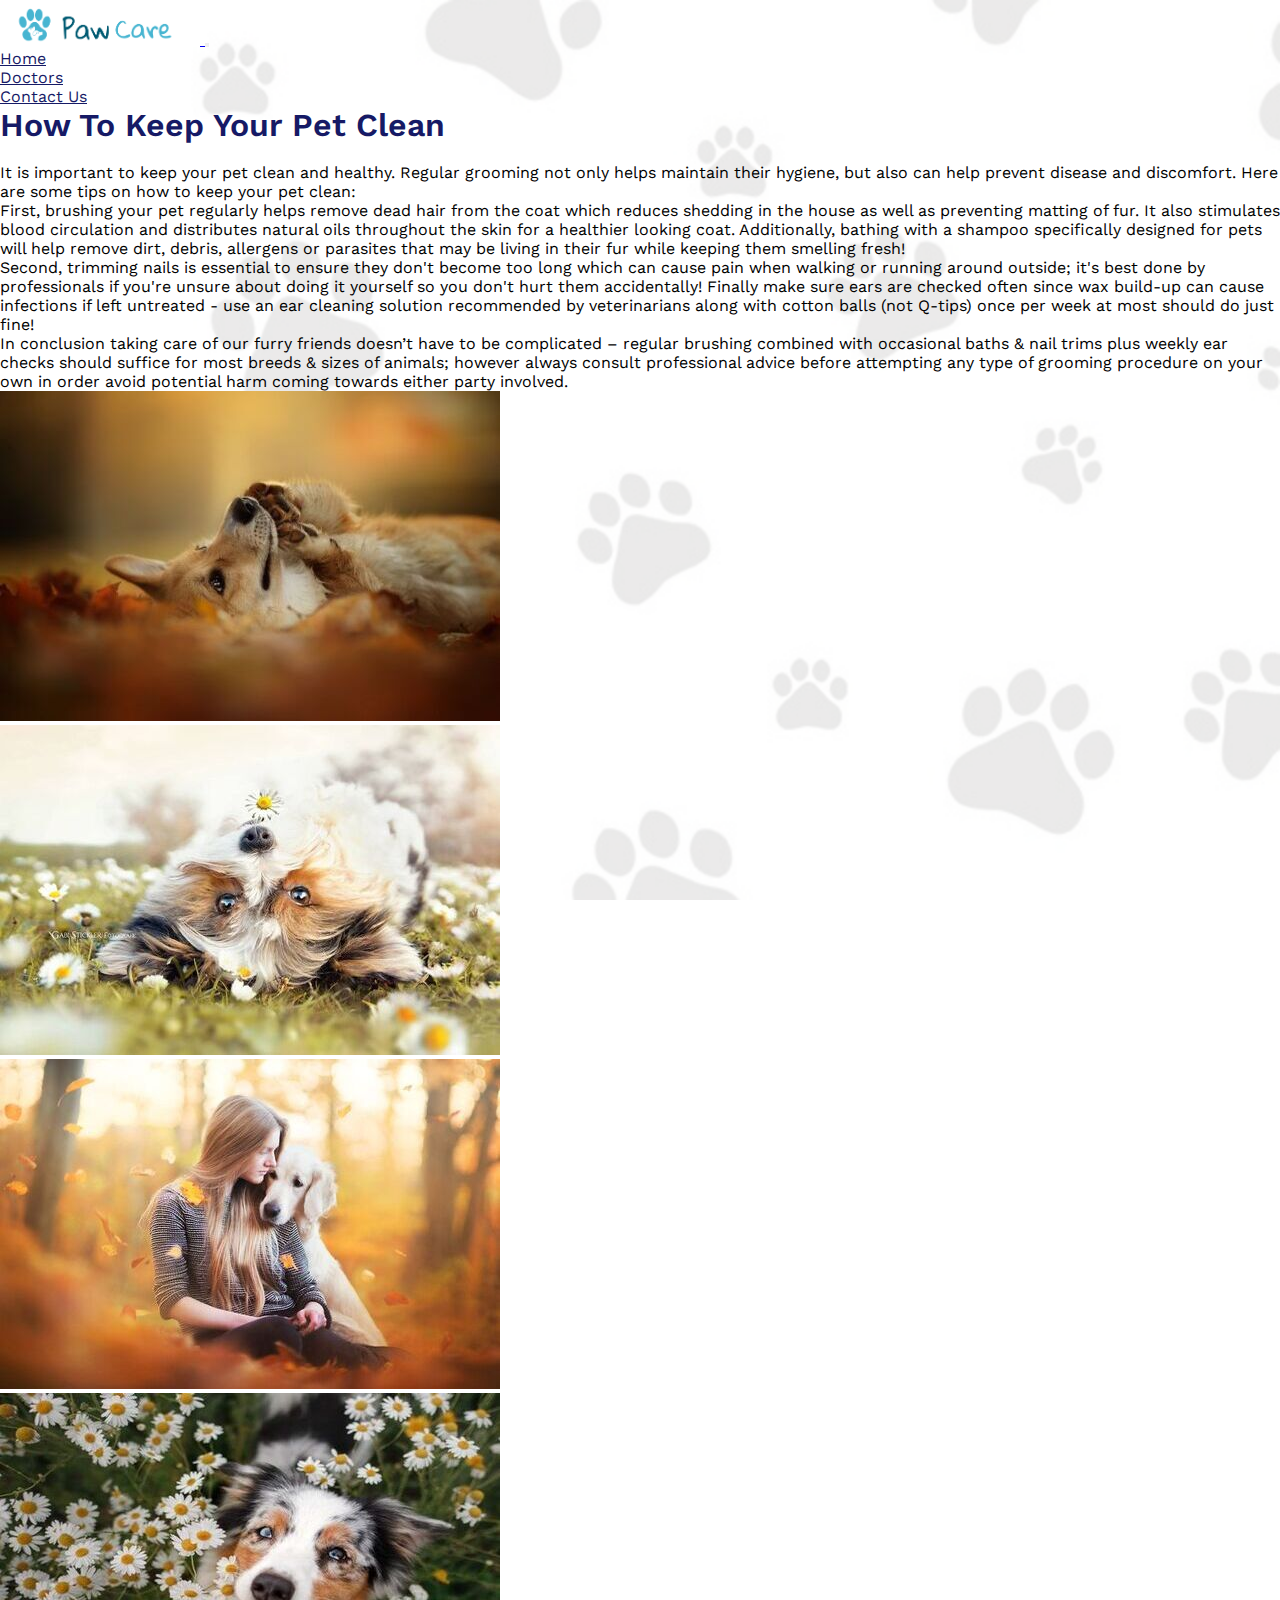
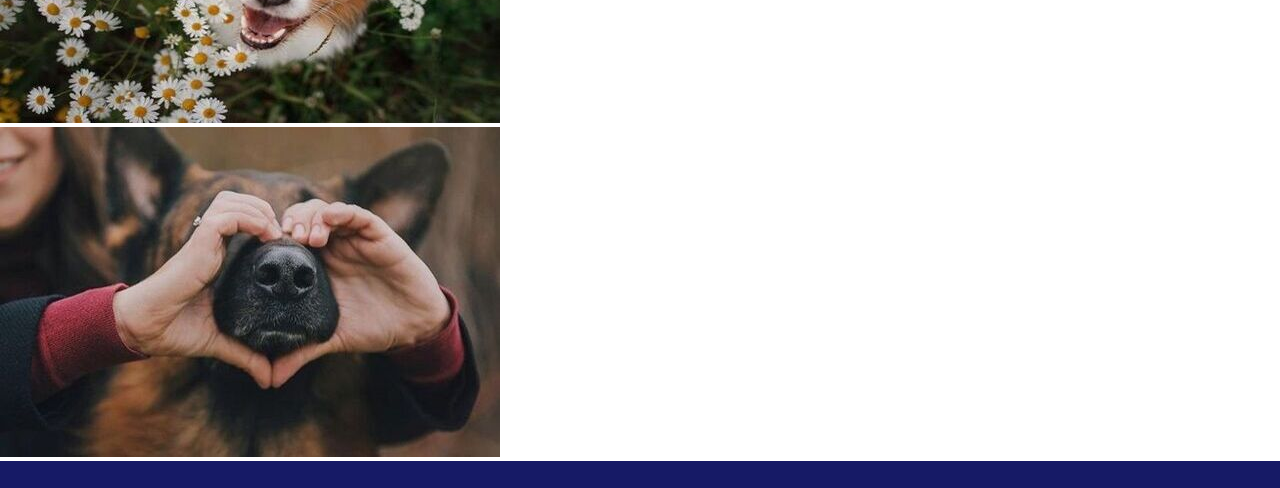
<file: articles1.html>
<!-- Paw Care -->
<!-- 2272029 - Josephine Alvina luwia -->
<!-- 2272041 - Rafael Cavin Emmanuel Tuasuun -->
<!doctype html>
<html lang="en">

<head>
   <meta charset="utf-8">
   <meta name="viewport" content="width=device-width, initial-scale=1">
   <meta name='dmca-site-verification' content='S1djLzFzMFgzSjVnaFY2UWh1Yno5WXpYV05PUVpRYzdTZlJEcjBDU0pacz01'>

   <!-- Icon -->
   <link rel="icon" href="img/logo.png">
   <!-- https://www.freepik.com/ -->
   <!-- Font -->
   <link rel="preconnect" href="https://fonts.googleapis.com">
   <link rel="preconnect" href="https://fonts.gstatic.com" crossorigin>
   <link href="https://fonts.googleapis.com/css2?family=Work+Sans:wght@400;500;600;700;800&display=swap"
      rel="stylesheet">
   <!-- https://fonts.google.com-->
   <!-- Bootstrap CSS -->
   <link href="https://cdn.jsdelivr.net/npm/bootstrap@5.2.3/dist/css/bootstrap.min.css" rel="stylesheet"
      integrity="sha384-rbsA2VBKQhggwzxH7pPCaAqO46MgnOM80zW1RWuH61DGLwZJEdK2Kadq2F9CUG65" crossorigin="anonymous">
   <!-- CSS -->
   <link rel="stylesheet" href="style/articles.css">
   <title>Paw Care</title>
</head>

<body class="fontstyle">
   <!-- ------------------------------ -->
   <!-- Navigation -->
   <!-- ------------------------------ -->
   <nav class="navbar navbar-expand-lg d-flex justify-content-center sticky-top bg-light">
      <div class="container">
         <a class="navbar-brand" href="index.html">
            <img src="img/logo2.png" alt="logo" width="200">
         </a>
         <button class="navbar-toggler" type="button" data-bs-toggle="collapse" data-bs-target="#navbarNav"
            aria-controls="navbarNav" aria-expanded="false" aria-label="Toggle navigation">
            <span class="navbar-toggler-icon"></span>
         </button>
         <div class="collapse navbar-collapse" id="navbarNav">
            <ul class="navbar-nav ps-3 fs-5 ms-auto">
               <li class="nav-item">
                  <a class="nav-link fontcolor" aria-current="page" href="index.html">Home</a>
               </li>
               <li class="nav-item">
                  <a class="nav-link  fontcolor" href="doctors.html">Doctors</a>
               </li>
               <li class="nav-item">
                  <a class="nav-link fontcolor " href="contact.html">Contact Us</a>
               </li>
            </ul>
         </div>
      </div>
   </nav>

   <!-- ------------------------------ -->
   <!-- Article  -->
   <!-- ------------------------------ -->
   <h1 class="text-center title-article fontcolor pt-5">how to keep your pet clean</h1><br>
   <div class="container">
      <div class="row d-flex justify-content-center">
         <div class="col-md-10 fontstyle">
            <p> It is important to keep your pet clean and healthy.
               Regular grooming not only helps
               maintain their hygiene, but also can help prevent disease and discomfort. Here are some tips on how to
               keep
               your pet clean: </p>

            <p> First, brushing your pet regularly helps remove dead hair from the coat which reduces shedding in the
               house
               as well as preventing matting of fur. It also stimulates blood circulation and distributes natural oils
               throughout the skin for a healthier looking coat. Additionally, bathing with a shampoo specifically
               designed
               for pets will help remove dirt, debris, allergens or parasites that may be living in their fur while
               keeping
               them smelling fresh!</p>

            <p> Second, trimming nails is essential to ensure they don't become too long which can cause pain when
               walking
               or running around outside; it's best done by professionals if you're unsure about doing it yourself so
               you
               don't hurt them accidentally! Finally make sure ears are checked often since wax build-up can cause
               infections if left untreated - use an ear cleaning solution recommended by veterinarians along with
               cotton
               balls (not Q-tips) once per week at most should do just fine!</p>

            <p> In conclusion taking care of our furry friends doesn’t have to be complicated – regular brushing
               combined
               with occasional baths & nail trims plus weekly ear checks should suffice for most breeds & sizes of
               animals;
               however always consult professional advice before attempting any type of grooming procedure on your own
               in
               order avoid potential harm coming towards either party involved.</p>
         </div>
      </div>
      <div class="row">
         <div class="col-md-12 d-flex justify-content-around my-4">
            <div id="carouselExampleFade" class="carousel slide carousel-fade" data-bs-ride="carousel">
               <div class="carousel-inner">
                  <div class="carousel-item active d-flex justify-content-center">
                     <img src="img/articles 1a.jpg" class="d-block img-article" alt="dog">
                     <!-- https://id.pinterest.com/ -->
                  </div>
                  <div class="carousel-item d-flex justify-content-center">
                     <img src="img/articles 1b.jpg" class="d-block img-article" alt="dog">
                     <!-- https://id.pinterest.com/ -->
                  </div>
                  <div class="carousel-item d-flex justify-content-center">
                     <img src="img/articles 1c.jpg" class="d-block img-article" alt="dog">
                     <!-- https://id.pinterest.com/ -->
                  </div>
                  <div class="carousel-item d-flex justify-content-center">
                     <img src="img/articles 1d.jpg" class="d-block img-article" alt="dog">
                     <!-- https://id.pinterest.com/ -->
                  </div>
                  <div class="carousel-item d-flex justify-content-center">
                     <img src="img/articles 1e.jpg" class="d-block img-article" alt="dog">
                     <!-- https://id.pinterest.com/ -->
                  </div>
               </div>
            </div>
         </div>
      </div>
   </div>

   <!-- ------------------------------ -->
   <!-- Footer  -->
   <!-- ------------------------------ -->
   <footer class="footer"></footer>
   <!-- Bootstrap js -->
   <script src="https://cdn.jsdelivr.net/npm/bootstrap@5.2.3/dist/js/bootstrap.bundle.min.js"
      integrity="sha384-kenU1KFdBIe4zVF0s0G1M5b4hcpxyD9F7jL+jjXkk+Q2h455rYXK/7HAuoJl+0I4"
      crossorigin="anonymous"></script>
</body>

</html>
</file>
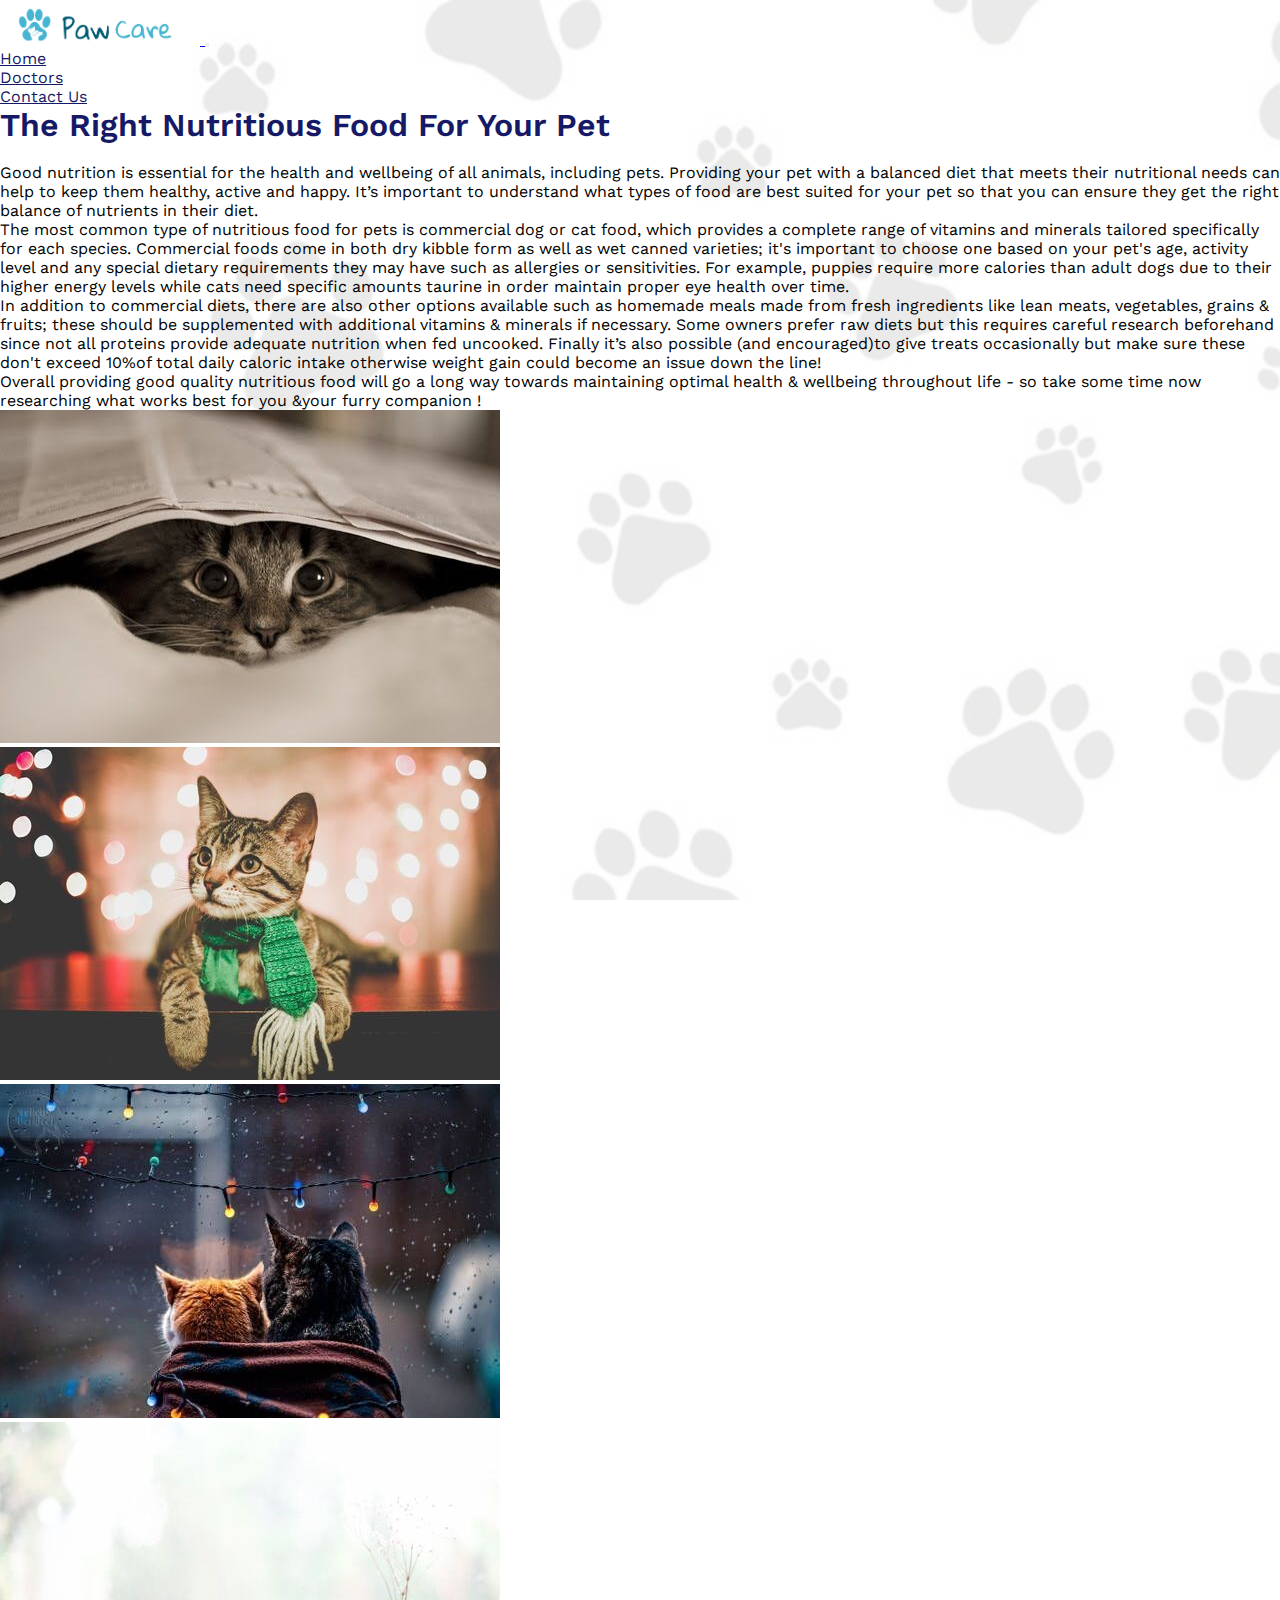
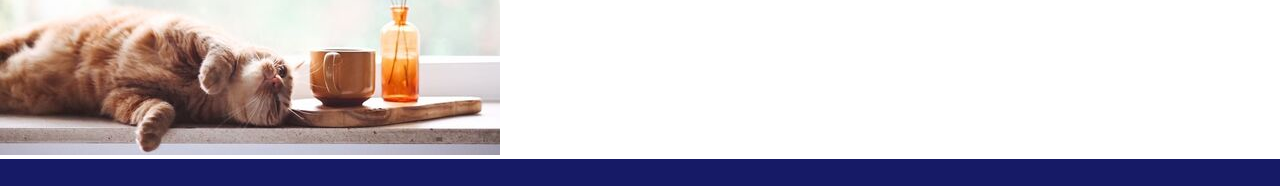
<file: articles2.html>
<!-- Paw Care -->
<!-- 2272029 - Josephine Alvina luwia -->
<!-- 2272041 - Rafael Cavin Emmanuel Tuasuun -->
<!doctype html>
<html lang="en">

<head>
   <meta charset="utf-8">
   <meta name="viewport" content="width=device-width, initial-scale=1">
   <meta name='dmca-site-verification' content='S1djLzFzMFgzSjVnaFY2UWh1Yno5WXpYV05PUVpRYzdTZlJEcjBDU0pacz01'>

   <!-- Icon -->
   <link rel="icon" href="img/logo.png">
   <!-- https://www.freepik.com/ -->
   <!-- Font -->
   <link rel="preconnect" href="https://fonts.googleapis.com">
   <link rel="preconnect" href="https://fonts.gstatic.com" crossorigin>
   <link href="https://fonts.googleapis.com/css2?family=Work+Sans:wght@400;500;600;700;800&display=swap"
      rel="stylesheet">
   <!-- https://fonts.google.com-->
   <!-- Bootstrap CSS -->
   <link href="https://cdn.jsdelivr.net/npm/bootstrap@5.2.3/dist/css/bootstrap.min.css" rel="stylesheet"
      integrity="sha384-rbsA2VBKQhggwzxH7pPCaAqO46MgnOM80zW1RWuH61DGLwZJEdK2Kadq2F9CUG65" crossorigin="anonymous">
   <!-- CSS -->
   <link rel="stylesheet" href="style/articles.css">
   <title>Paw Care</title>
</head>

<body class="fontstyle">
   <!-- ------------------------------ -->
   <!-- Navigation -->
   <!-- ------------------------------ -->
   <nav class="navbar navbar-expand-lg d-flex justify-content-center sticky-top bg-light">
      <div class="container">
         <a class="navbar-brand" href="index.html">
            <img src="img/logo2.png" alt="logo" width="200">
         </a>
         <button class="navbar-toggler" type="button" data-bs-toggle="collapse" data-bs-target="#navbarNav"
            aria-controls="navbarNav" aria-expanded="false" aria-label="Toggle navigation">
            <span class="navbar-toggler-icon"></span>
         </button>
         <div class="collapse navbar-collapse" id="navbarNav">
            <ul class="navbar-nav ps-3 fs-5 ms-auto">
               <li class="nav-item">
                  <a class="nav-link fontcolor" aria-current="page" href="index.html">Home</a>
               </li>
               <li class="nav-item">
                  <a class="nav-link  fontcolor" href="doctors.html">Doctors</a>
               </li>
               <li class="nav-item">
                  <a class="nav-link fontcolor " href="contact.html">Contact Us</a>
               </li>
            </ul>
         </div>
      </div>
   </nav>

   <!-- ------------------------------ -->
   <!-- Article  -->
   <!-- ------------------------------ -->
   <h1 class="text-center title-article fontcolor pt-5">the right nutritious food for your pet</h1><br>
   <div class="container">
      <div class="row d-flex justify-content-center">
         <div class="col-md-10 fontstyle">
            <p> Good nutrition is essential for the health and wellbeing of all animals, including pets. Providing your
               pet with a balanced diet that meets their nutritional needs can help to keep them healthy, active and
               happy. It’s important to understand what types of food are best suited for your pet so that you can
               ensure they get the right balance of nutrients in their diet.</p>

            <p> The most common type of nutritious food for pets is commercial dog or cat food, which provides a
               complete range of vitamins and minerals tailored specifically for each species. Commercial foods come in
               both dry kibble form as well as wet canned varieties; it's important to choose one based on your pet's
               age, activity level and any special dietary requirements they may have such as allergies or
               sensitivities. For example, puppies require more calories than adult dogs due to their higher energy
               levels while cats
               need specific amounts taurine in order maintain proper eye health over time. </p>

            <p> In addition to commercial diets, there are also other options available such as homemade meals made
               from fresh ingredients like lean meats, vegetables, grains & fruits; these should be supplemented with
               additional vitamins & minerals if necessary. Some owners prefer raw diets but this requires careful
               research beforehand since not all proteins provide adequate nutrition when fed uncooked. Finally it’s
               also possible (and encouraged)to give treats occasionally but make sure these don't exceed 10%of total
               daily caloric intake otherwise weight gain could become an issue down the line! </p>

            <p> Overall providing good quality nutritious food will go a long way towards maintaining optimal health &
               wellbeing throughout life - so take some time now researching what works best for you &your furry
               companion
               !</p>
         </div>
      </div>
      <div class="row">
         <div class="col-md-12 d-flex justify-content-around my-4">
            <div id="carouselExampleFade" class="carousel slide carousel-fade" data-bs-ride="carousel">
               <div class="carousel-inner">
                  <div class="carousel-item active d-flex justify-content-center">
                     <img src="img/articles 2a.jpg" class="d-block img-article" alt="cat">
                     <!-- https://id.pinterest.com/ -->
                  </div>
                  <div class="carousel-item d-flex justify-content-center">
                     <img src="img/articles 2b.jpg" class="d-block img-article" alt="cat">
                     <!-- https://id.pinterest.com/ -->
                  </div>
                  <div class="carousel-item d-flex justify-content-center">
                     <img src="img/articles 2c.jpg" class="d-block img-article" alt="cat">
                     <!-- https://id.pinterest.com/ -->
                  </div>
                  <div class="carousel-item d-flex justify-content-center">
                     <img src="img/articles 2d.jpg" class="d-block img-article" alt="cat">
                     <!-- https://id.pinterest.com/ -->
                  </div>
               </div>
            </div>
         </div>
      </div>
   </div>
   </div>

   <!-- ------------------------------ -->
   <!-- Footer  -->
   <!-- ------------------------------ -->
   <footer class="footer"></footer>

   <!-- Bootstrap js -->
   <script src="https://cdn.jsdelivr.net/npm/bootstrap@5.2.3/dist/js/bootstrap.bundle.min.js"
      integrity="sha384-kenU1KFdBIe4zVF0s0G1M5b4hcpxyD9F7jL+jjXkk+Q2h455rYXK/7HAuoJl+0I4"
      crossorigin="anonymous"></script>
</body>

</html>
</file>
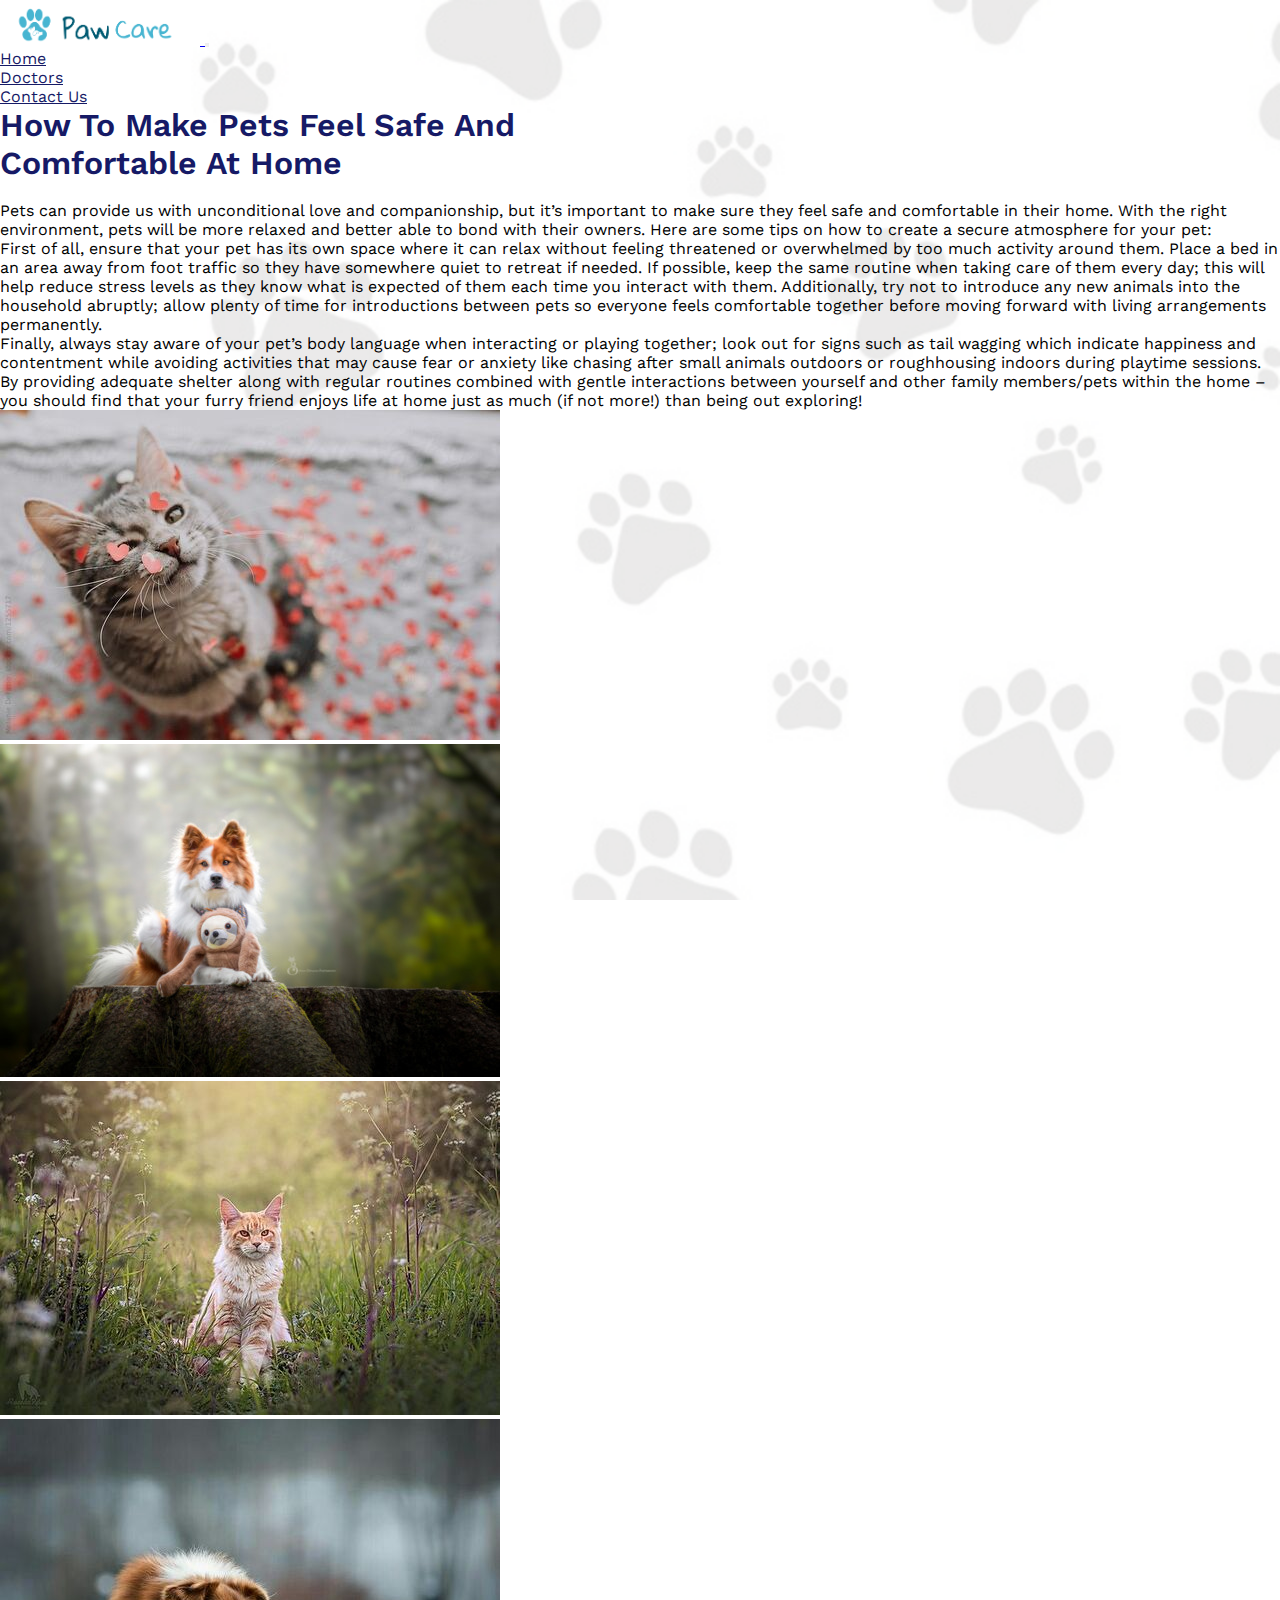
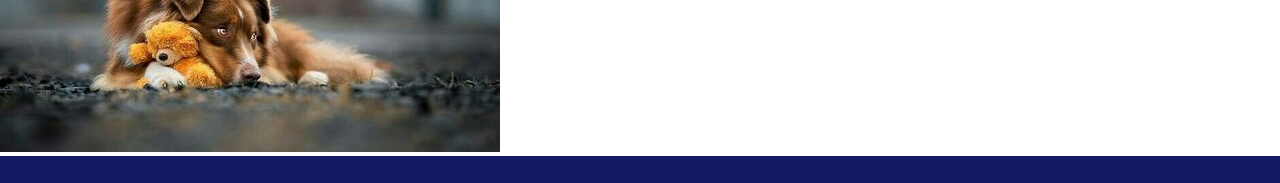
<file: articles3.html>
<!-- Paw Care -->
<!-- 2272029 - Josephine Alvina luwia -->
<!-- 2272041 - Rafael Cavin Emmanuel Tuasuun -->
<!doctype html>
<html lang="en">

<head>
   <meta charset="utf-8">
   <meta name="viewport" content="width=device-width, initial-scale=1">
   <meta name='dmca-site-verification' content='S1djLzFzMFgzSjVnaFY2UWh1Yno5WXpYV05PUVpRYzdTZlJEcjBDU0pacz01'>

   <!-- Icon -->
   <link rel="icon" href="img/logo.png">
   <!-- https://www.freepik.com/ -->
   <!-- Font -->
   <link rel="preconnect" href="https://fonts.googleapis.com">
   <link rel="preconnect" href="https://fonts.gstatic.com" crossorigin>
   <link href="https://fonts.googleapis.com/css2?family=Work+Sans:wght@400;500;600;700;800&display=swap"
      rel="stylesheet">
   <!-- https://fonts.google.com-->
   <!-- Bootstrap CSS -->
   <link href="https://cdn.jsdelivr.net/npm/bootstrap@5.2.3/dist/css/bootstrap.min.css" rel="stylesheet"
      integrity="sha384-rbsA2VBKQhggwzxH7pPCaAqO46MgnOM80zW1RWuH61DGLwZJEdK2Kadq2F9CUG65" crossorigin="anonymous">
   <!-- CSS -->
   <link rel="stylesheet" href="style/articles.css">
   <title>Paw Care</title>
</head>

<body class="fontstyle">
   <!-- ------------------------------ -->
   <!-- Navigation -->
   <!-- ------------------------------ -->
   <nav class="navbar navbar-expand-lg d-flex justify-content-center sticky-top bg-light">
      <div class="container">
         <a class="navbar-brand" href="index.html">
            <img src="img/logo2.png" alt="logo" width="200">
         </a>
         <button class="navbar-toggler" type="button" data-bs-toggle="collapse" data-bs-target="#navbarNav"
            aria-controls="navbarNav" aria-expanded="false" aria-label="Toggle navigation">
            <span class="navbar-toggler-icon"></span>
         </button>
         <div class="collapse navbar-collapse" id="navbarNav">
            <ul class="navbar-nav ps-3 fs-5 ms-auto">
               <li class="nav-item">
                  <a class="nav-link fontcolor" aria-current="page" href="index.html">Home</a>
               </li>
               <li class="nav-item">
                  <a class="nav-link  fontcolor" href="doctors.html">Doctors</a>
               </li>
               <li class="nav-item">
                  <a class="nav-link fontcolor " href="contact.html">Contact Us</a>
               </li>
            </ul>
         </div>
      </div>
   </nav>

   <!-- ------------------------------ -->
   <!-- Article  -->
   <!-- ------------------------------ -->
   <h1 class="text-center title-article fontcolor pt-5">how to make pets feel safe and <br>
      comfortable at home</h1><br>
   <div class="container">
      <div class="row d-flex justify-content-center">
         <div class="col-md-10 fontstyle">
            <p> Pets can provide us with unconditional love and companionship, but it’s important to make sure they feel
               safe and comfortable in their home. With the right environment, pets will be more relaxed and better able
               to bond with their owners. Here are some tips on how to create a secure atmosphere for your pet:</p>

            <p> First of all, ensure that your pet has its own space where it can relax without feeling threatened or
               overwhelmed by too much activity around them. Place a bed in an area away from foot traffic so they have
               somewhere quiet to retreat if needed. If possible, keep the same routine when taking care of them every
               day; this will help reduce stress levels as they know what is expected of them each time you interact
               with them. Additionally, try not to introduce any new animals into the household abruptly; allow plenty
               of time for introductions between pets so everyone feels comfortable together before moving forward with
               living arrangements permanently. </p>

            <p> Finally, always stay aware of your pet’s body language when interacting or playing together; look out
               for signs such as tail wagging which indicate happiness and contentment while avoiding activities that
               may cause fear or anxiety like chasing after small animals outdoors or roughhousing indoors during
               playtime sessions. By providing adequate shelter along with regular routines combined with gentle
               interactions between yourself and other family members/pets within the home – you should find that your
               furry friend enjoys life at home just as much (if not more!) than being out exploring!</p>
         </div>
      </div>
      <div class="row">
         <div class="col-md-12 d-flex justify-content-around my-4">
            <div id="carouselExampleFade" class="carousel slide carousel-fade" data-bs-ride="carousel">
               <div class="carousel-inner">
                  <div class="carousel-item active d-flex justify-content-center">
                     <img src="img/articles 3a.jpg" class="d-block img-article" alt="cat">
                     <!-- https://id.pinterest.com/ -->
                  </div>
                  <div class="carousel-item d-flex justify-content-center">
                     <img src="img/articles 3c.jpg" class="d-block img-article" alt="dog">
                     <!-- https://id.pinterest.com/ -->
                  </div>
                  <div class="carousel-item d-flex justify-content-center">
                     <img src="img/articles 3b.jpg" class="d-block img-article" alt="dog">
                     <!-- https://id.pinterest.com/ -->
                  </div>
                  <div class="carousel-item d-flex justify-content-center">
                     <img src="img/articles 3d.jpg" class="d-block img-article" alt="cat">
                     <!-- https://id.pinterest.com/ -->
                  </div>
               </div>
            </div>
         </div>
      </div>
   </div>
   </div>

   <!-- ------------------------------ -->
   <!-- Footer  -->
   <!-- ------------------------------ -->
   <footer class="footer"></footer>

   <!-- Bootstrap js -->
   <script src="https://cdn.jsdelivr.net/npm/bootstrap@5.2.3/dist/js/bootstrap.bundle.min.js"
      integrity="sha384-kenU1KFdBIe4zVF0s0G1M5b4hcpxyD9F7jL+jjXkk+Q2h455rYXK/7HAuoJl+0I4"
      crossorigin="anonymous"></script>
</body>

</html>
</file>
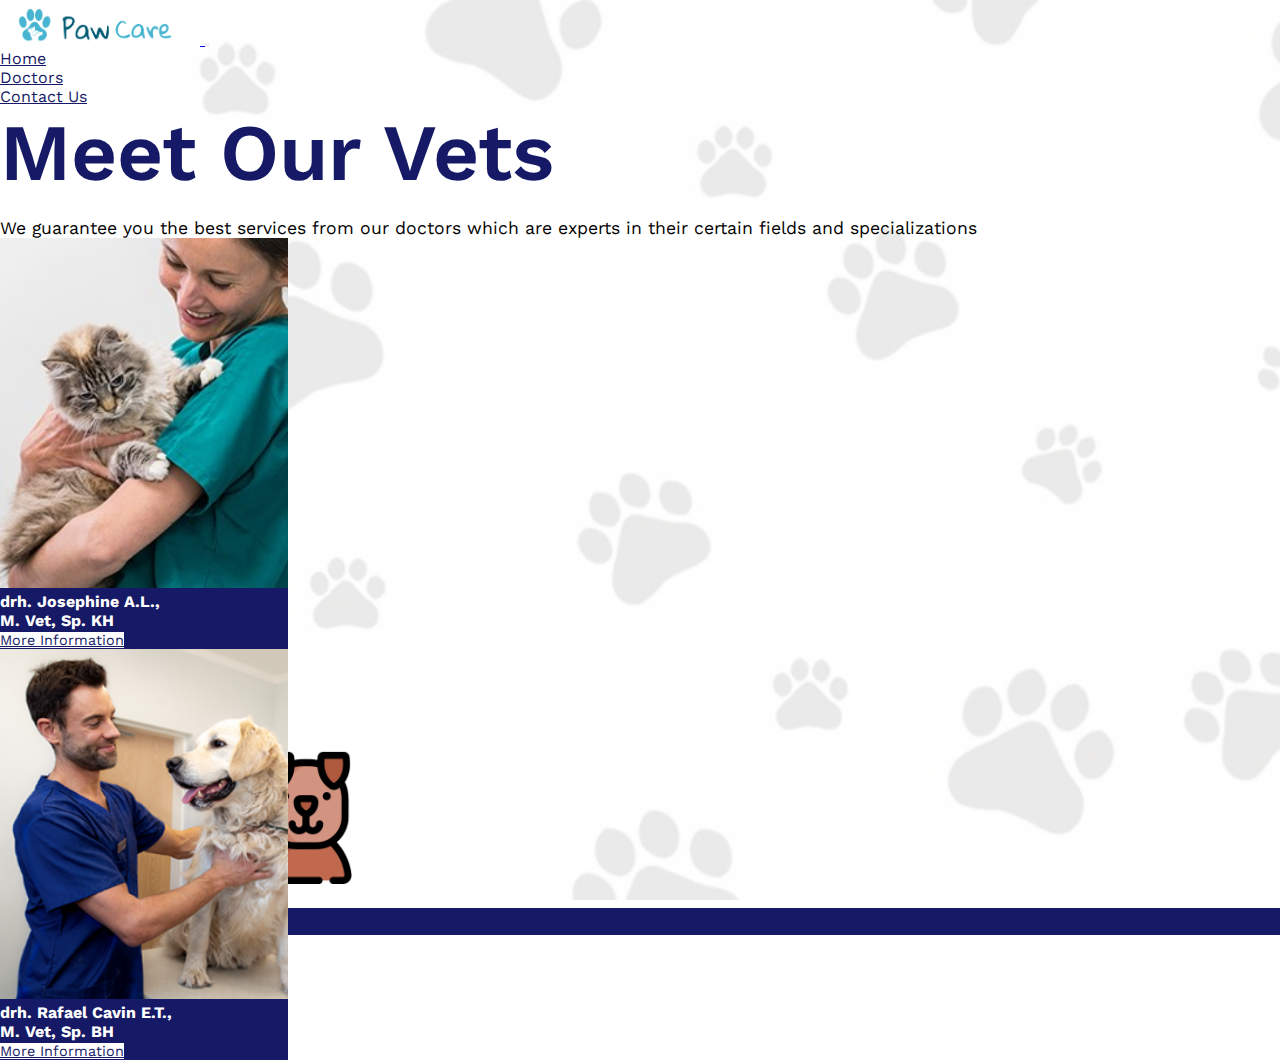
<file: doctors.html>
<!-- 2272029 - Josephine Alvina luwia -->
<!-- 2272041 - Rafael Cavin Emmanuel Tuasuun -->
<!DOCTYPE html>
<html lang="en">

<head>
    <meta charset="UTF-8">
    <meta name="viewport" content="width=device-width, initial-scale=1.0, maximum-scale=1.0, user-scalable=no">
    <meta name='dmca-site-verification' content='S1djLzFzMFgzSjVnaFY2UWh1Yno5WXpYV05PUVpRYzdTZlJEcjBDU0pacz01'>


    <link rel="icon" href="img/logo.png">

    <link rel="preconnect" href="https://fonts.googleapis.com">
    <link rel="preconnect" href="https://fonts.gstatic.com" crossorigin>
    <link href="https://fonts.googleapis.com/css2?family=Work+Sans:wght@400;500;600;700;800&display=swap"
        rel="stylesheet">
    <link href="https://cdn.jsdelivr.net/npm/bootstrap@5.2.3/dist/css/bootstrap.min.css" rel="stylesheet"
        integrity="sha384-rbsA2VBKQhggwzxH7pPCaAqO46MgnOM80zW1RWuH61DGLwZJEdK2Kadq2F9CUG65" crossorigin="anonymous">

    <link rel="stylesheet" href="style/doctors.css">
    <title>PawCare</title>

</head>

<body class="fontstyle">
    <!-- Navbar -->
    <nav class="navbar navbar-expand-lg d-flex justify-content-center sticky-top bg-light ">
        <div class="container">
            <a class="navbar-brand" href="index.html">
                <img src="img/logo2.png" width="200">
            </a>
            <button class="navbar-toggler" type="button" data-bs-toggle="collapse" data-bs-target="#navbarNav"
                aria-controls="navbarNav" aria-expanded="false" aria-label="Toggle navigation">
                <span class="navbar-toggler-icon"></span>
            </button>
            <div class="collapse navbar-collapse" id="navbarNav">
                <ul class="navbar-nav ps-3 fs-5 ms-auto">
                    <li class="nav-item">
                        <a class="nav-link fontcolor" aria-current="page" href="index.html">Home</a>
                    </li>
                    <li class="nav-item">
                        <a class="nav-link  fontcolor" href="doctors.html">Doctors</a>
                    </li>
                    <li class="nav-item">
                        <a class="nav-link fontcolor " href="contact.html">Contact Us</a>
                    </li>
                </ul>
            </div>
        </div>
    </nav>
    <!-- End Navbar -->

    <!-- Card -->
    <div class="container d-flex align-items-center" id="doctors">
        <div class="row mb-4">
            <div class="col-sm-6 ">
                <div>
                    <h1 class="meet font">Meet Our Vets</h1>
                </div>
                <div>
                    <div class="paragraf-sm-5"><br>
                        <p class="guarantee">We guarantee you the best services from our doctors which are experts
                            in
                            their certain fields and specializations</p>
                    </div>
                </div>
            </div>
            <div class="col-sm-3 mb-4 d-flex justify-content-center text-center">
                <div class="card shadow-lg" id="doctors-card">
                    <img src="img/vet1.jpg" class="card-img-top" alt="drh. Josephine" id="josephine">
                    <div class="card-body">
                        <h5 class="card-title" style="color: white">drh. Josephine A.L.,<br>M. Vet, Sp. KH</h5>
                        <a href="vet1.html" class="btn btn-doc mt-1">More Information</a>
                    </div>
                </div>
            </div>
            <div class="col-sm-3 mb-4 d-flex justify-content-center text-center">
                <div class="card shadow-lg" id="doctors-card">
                    <img src="img/vet2.jpg" class="card-img-top" alt="drh. Josephine" id="rc">
                    <div class="card-body">
                        <h5 class="card-title" style="color: white">drh. Rafael Cavin E.T.,<br>M. Vet, Sp. BH</h5>
                        <a href="vet2.html" class="btn btn-doc mt-1">More Information</a>
                    </div>
                </div>
            </div>
        </div>
    </div>
    <!-- End Card -->


    <!-- Icon -->
    <!-- img source: https://www.flaticon.com/free-icon/veterinarian_2365014?term=veterinary&page=1&position=7&origin=tag&related_id=2365014 -->
    <img src="img/veterinarian.png" class="veticon">
    <!-- End Icon -->

    <!-- Footer -->
    <footer id="footer"></footer>

    <!-- End Footer -->

    <script src="https://cdn.jsdelivr.net/npm/bootstrap@5.2.3/dist/js/bootstrap.bundle.min.js"
        integrity="sha384-kenU1KFdBIe4zVF0s0G1M5b4hcpxyD9F7jL+jjXkk+Q2h455rYXK/7HAuoJl+0I4"
        crossorigin="anonymous"></script>
</body>

</html>
</file>
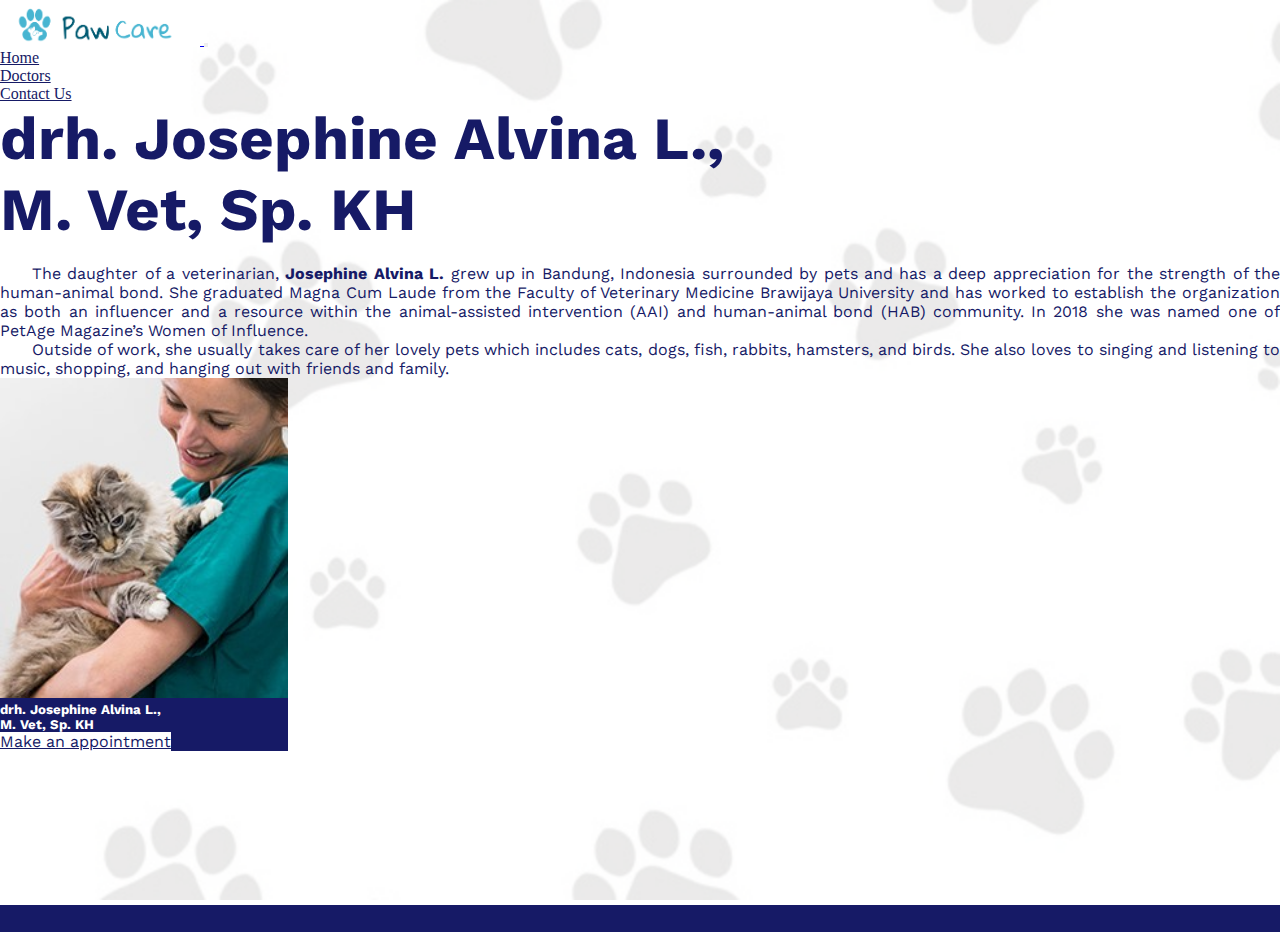
<file: vet1.html>
<!-- Paw Care -->
<!-- 2272029 - Josephine Alvina luwia -->
<!-- 2272041 - Rafael Cavin Emmanuel Tuasuun -->
<!DOCTYPE html>
<html lang="en">

<head>
    <meta charset="UTF-8">
    <meta name="viewport" content="width=device-width, initial-scale=1">
    <meta name='dmca-site-verification' content='S1djLzFzMFgzSjVnaFY2UWh1Yno5WXpYV05PUVpRYzdTZlJEcjBDU0pacz01'>


    <link rel="icon" href="img/logo.png">

    <link rel="preconnect" href="https://fonts.googleapis.com">
    <link rel="preconnect" href="https://fonts.gstatic.com" crossorigin>
    <link href="https://fonts.googleapis.com/css2?family=Work+Sans:wght@400;500;600;700;800&display=swap"
        rel="stylesheet">
    <link href="https://cdn.jsdelivr.net/npm/bootstrap@5.2.3/dist/css/bootstrap.min.css" rel="stylesheet"
        integrity="sha384-rbsA2VBKQhggwzxH7pPCaAqO46MgnOM80zW1RWuH61DGLwZJEdK2Kadq2F9CUG65" crossorigin="anonymous">
    <link rel="stylesheet" href="style/vet.css">
    <title>PawCare</title>

</head>

<body>
    <!-- Navbar -->
    <nav class="navbar navbar-expand-lg d-flex justify-content-center sticky-top bg-light">
        <div class="container">
            <a class="navbar-brand" href="index.html">
                <img src="img/logo2.png" width="200">
            </a>
            <button class="navbar-toggler" type="button" data-bs-toggle="collapse" data-bs-target="#navbarNav"
                aria-controls="navbarNav" aria-expanded="false" aria-label="Toggle navigation">
                <span class="navbar-toggler-icon"></span>
            </button>
            <div class="collapse navbar-collapse" id="navbarNav">
                <ul class="navbar-nav ps-3 fs-5 ms-auto">
                    <li class="nav-item">
                        <a class="nav-link fontcolor" aria-current="page" href="index.html">Home</a>
                    </li>
                    <li class="nav-item">
                        <a class="nav-link  fontcolor" href="doctors.html">Doctors</a>
                    </li>
                    <li class="nav-item">
                        <a class="nav-link fontcolor " href="contact.html">Contact Us</a>
                    </li>
                </ul>
            </div>
        </div>
    </nav>
    <!-- End Navbar -->

    <!-- Content -->
    <div class="container d-flex align-items-center fontstyle" id="doctors">
        <div class="row d-flex justify-content-center">
            <div class="col-md-8">
                <h1 class="vet-name fontcolor">drh. Josephine Alvina L.,<br>M. Vet, Sp. KH</h1>
                <div class="isi fontcolor vet-description">
                    <br>
                    <!-- reference: https://petpartners.org/press-office/mary-margaret-callahan/ -->
                    <p>The daughter of a veterinarian, <b>Josephine Alvina L.</b> grew up in Bandung, Indonesia surrounded by pets and has a deep appreciation for the strength of the human-animal bond. She graduated Magna Cum Laude from the Faculty of Veterinary Medicine Brawijaya University and has worked to establish the organization as both an influencer and a resource within the animal-assisted intervention (AAI) and human-animal bond (HAB) community. In 2018 she was named one of PetAge Magazine’s Women of Influence.</p>
                    <p>Outside of work, she usually takes care of her lovely pets which includes cats, dogs, fish, rabbits, hamsters, and birds. She also loves to singing and listening to music, shopping, and hanging out with friends and family.</p>
                </div>
            </div>
            <div class="col-md-4 d-flex justify-content-center align-items-center text-center">
                <div class="card shadow-lg" id="josephine-card">
                    <!-- img source: https://www.petplanvet.co.uk/ -->
                    <img src="img/vet1.jpg" class="card-img-top" alt="drh. Josephine" id="josephine">
                    <div class="card-body">
                        <h5 class="card-title" id="josephine-add">drh. Josephine Alvina L.,<br>M. Vet, Sp. KH</h5>
                        <a href="appointment.html" class="btn btn-doc mt-3" id="vet-button">Make an appointment</a>
                    </div>
                </div>
            </div>
        </div>
    </div>
    <!-- End Content -->

    <!-- Footer -->
    <footer id="footer"></footer>
    <!-- End Footer -->

    <script src="https://cdn.jsdelivr.net/npm/bootstrap@5.2.3/dist/js/bootstrap.bundle.min.js"
        integrity="sha384-kenU1KFdBIe4zVF0s0G1M5b4hcpxyD9F7jL+jjXkk+Q2h455rYXK/7HAuoJl+0I4"
        crossorigin="anonymous"></script>
</body>

</html>
</file>
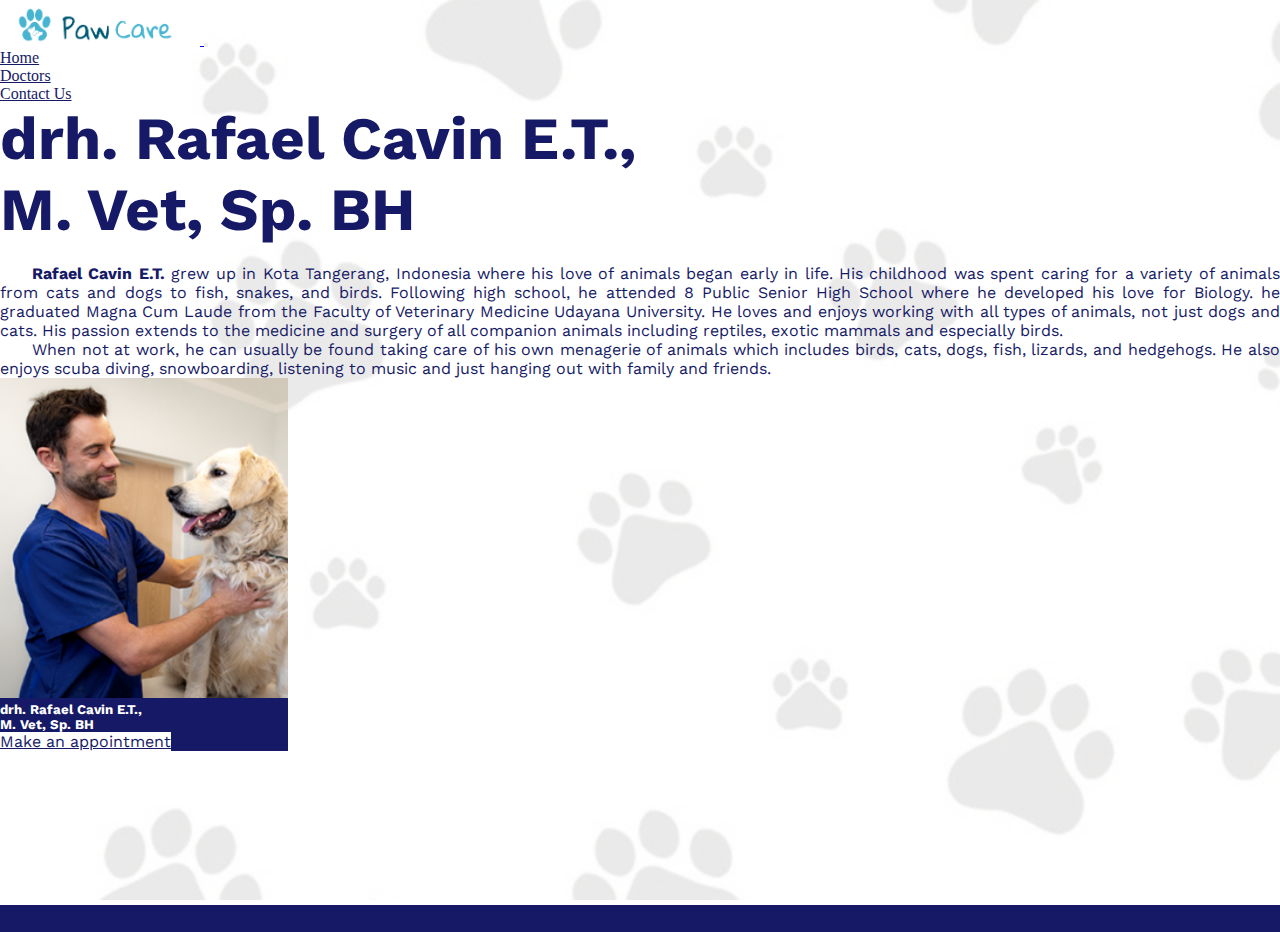
<file: vet2.html>
<!-- Paw Care -->
<!-- 2272029 - Josephine Alvina luwia -->
<!-- 2272041 - Rafael Cavin Emmanuel Tuasuun -->
<!DOCTYPE html>
<html lang="en">

<head>
    <meta charset="UTF-8">
    <meta name="viewport" content="width=device-width, initial-scale=1">
    <meta name='dmca-site-verification' content='S1djLzFzMFgzSjVnaFY2UWh1Yno5WXpYV05PUVpRYzdTZlJEcjBDU0pacz01'>


    <link rel="icon" href="img/logo.png">

    <link rel="preconnect" href="https://fonts.googleapis.com">
    <link rel="preconnect" href="https://fonts.gstatic.com" crossorigin>
    <link href="https://fonts.googleapis.com/css2?family=Work+Sans:wght@400;500;600;700;800&display=swap"
        rel="stylesheet">
    <link href="https://cdn.jsdelivr.net/npm/bootstrap@5.2.3/dist/css/bootstrap.min.css" rel="stylesheet"
        integrity="sha384-rbsA2VBKQhggwzxH7pPCaAqO46MgnOM80zW1RWuH61DGLwZJEdK2Kadq2F9CUG65" crossorigin="anonymous">
    <link rel="stylesheet" href="style/vet.css">
    <title>PawCare</title>
</head>

<body>
    <!-- Navbar -->
    <nav class="navbar navbar-expand-lg d-flex justify-content-center sticky-top bg-light">
        <div class="container">
            <a class="navbar-brand" href="index.html">
                <img src="img/logo2.png" width="200">
            </a>
            <button class="navbar-toggler" type="button" data-bs-toggle="collapse" data-bs-target="#navbarNav"
                aria-controls="navbarNav" aria-expanded="false" aria-label="Toggle navigation">
                <span class="navbar-toggler-icon"></span>
            </button>
            <div class="collapse navbar-collapse" id="navbarNav">
                <ul class="navbar-nav ps-3 fs-5 ms-auto">
                    <li class="nav-item">
                        <a class="nav-link fontcolor" aria-current="page" href="index.html">Home</a>
                    </li>
                    <li class="nav-item">
                        <a class="nav-link  fontcolor" href="doctors.html">Doctors</a>
                    </li>
                    <li class="nav-item">
                        <a class="nav-link fontcolor " href="contact.html">Contact Us</a>
                    </li>
                </ul>
            </div>
        </div>
    </nav>
    <!-- End Navbar -->

    <!-- Content -->
    <div class="container d-flex align-items-center fontstyle" id="doctors">
        <div class="row d-flex justify-content-center">
            <div class="col-md-8">
                <h1 class="vet-name fontcolor">drh. Rafael Cavin E.T., <br>M. Vet, Sp. BH</h1>
                <div class="isi fontcolor vet-description">
                    <br>
                    <!-- reference: https://www.midwayvethospital.com/bio/dr-tony-poutous-vmd -->
                    <p><b>Rafael Cavin E.T. </b> grew up in Kota Tangerang, Indonesia where his love of animals began
                        early in life. His childhood was spent caring for a variety of animals from cats and dogs to
                        fish, snakes, and birds. Following high school, he attended 8 Public Senior High School where he
                        developed his love for Biology. he graduated Magna Cum Laude from the Faculty of Veterinary
                        Medicine Udayana University. He loves and enjoys working with all types of animals, not just
                        dogs and cats. His passion extends to the medicine and surgery of all companion animals
                        including reptiles, exotic mammals and especially birds.</p>
                    <p>When not at work, he can usually be found taking care of his own menagerie of animals which
                        includes birds, cats, dogs, fish, lizards, and hedgehogs. He also enjoys scuba diving,
                        snowboarding, listening to music and just hanging out with family and friends.</p>
                </div>
            </div>
            <div class="col-md-4 d-flex justify-content-center align-items-center text-center h-auto">
                <div class="card shadow-lg" id="josephine-card">
                    <!-- img source: https://www.google.com/url?sa=i&url=https%3A%2F%2Fwww.medivet.co.uk%2Fabout-medivet%2Fnews%2Fmedivet-hendon-rated-as-one-of-londons-best-vet-practices%2F&psig=AOvVaw1dgRFlBBBDW7AmEOS_y0SB&ust=1672912156573000&source=images&cd=vfe&ved=0CA4QjhxqFwoTCNjWutPRrfwCFQAAAAAdAAAAABAE -->
                    <img src="img/vet2.jpg" class="card-img-top" alt="drh. Josephine" id="josephine">
                    <div class="card-body">
                        <h5 class="card-title" id="josephine-add">drh. Rafael Cavin E.T., <br>M. Vet, Sp. BH</h5>
                        <a href="appointment.html" class="btn btn-doc mt-3" id="vet-button">Make an appointment</a>
                    </div>
                </div>
            </div>
        </div>

    </div>
    <!-- End Content -->

    <!-- Footer -->
    <footer id="footer"></footer>
    <!-- End Footer -->

    <script src="https://cdn.jsdelivr.net/npm/bootstrap@5.2.3/dist/js/bootstrap.bundle.min.js"
        integrity="sha384-kenU1KFdBIe4zVF0s0G1M5b4hcpxyD9F7jL+jjXkk+Q2h455rYXK/7HAuoJl+0I4"
        crossorigin="anonymous"></script>
</body>

</html>
</file>
<file: style/articles.css>
/* Paw Care */
/* 2272029 - Josephine Alvina Luwia */
/* 2272041 - Rafael Cavin Emmanuel Tuasuun */
* {
   padding: 0;
   margin: 0;
   box-sizing: border-box;
}

body {
   background: url(../img/background.png);
   background-repeat: no-repeat;
   background-size: cover;
   background-attachment: fixed;
}

/*************************************/
/* General */
/*************************************/

.fontcolor {
   color: #161a66;
}

.fontstyle {
   font-family: 'Work Sans', sans-serif;
}

/*************************************/
/* Navigation */
/*************************************/

nav ul li:not(:last-child) {
   margin-right: 50px;
}

/*************************************/
/* Article */
/*************************************/
.title-article {
   font-weight: 600;
   text-transform: capitalize;
}

/*************************************/
/* Footer */
/*************************************/
.footer {
   background-color: #161a66;
   height: 27px;
}

/*************************************/
/* Media Query */
/*************************************/

/* 1440px (Laptop L) */
@media only screen and (min-width: 1366px) {
   .title-article {
      font-size: 3rem;
   }
   .article {
      font-size: 1.5rem;
   }
}

/* 768px (Tablet) */
@media only screen and (max-width: 992px) {
   .img-article {
      width: 20rem;
   }
}

/* 425px 375px 320px (Mobile) */
@media only screen and (max-width: 426px) {
   .title-article {
      font-size: 1.5rem;
   }
   .article {
      font-size: 0.8rem;
   }
}

/* 375px 320px (Mobile img) */
@media only screen and (max-width: 380px) {
   .img-article {
      width: 15rem;
   }
}
</file>
<file: style/doctors.css>
/* 2272029 - Josephine Alvina Luwia */
/* 2272041 - Rafael Cavin Emmanuel Tuasuun */
* {
   margin: 0;
   padding: 0;
   scroll-behavior: smooth;
   box-sizing: border-box;
}

body {
   background-image: url(../img/background.png);
   background-repeat: no-repeat;
   background-size: cover;
   background-attachment: fixed;
}

/*************************************/
/* General */
/*************************************/

.fontcolor {
   color: #161a66;
}

.fontstyle {
   font-family: 'Work Sans', sans-serif;
}

/*************************************/
/* Navigation */
/*************************************/

nav ul li:not(:last-child) {
   margin-right: 50px;
}

/*************************************/
/* Doctors */
/*************************************/

#size {
   height: calc(100vh - 70px);
}

.veticon {
   position: absolute;
   height: 16rem;
   width: 16rem;
   bottom: 0rem;
   margin-left: 12rem;
   z-index: 1;
}

#rc {
   object-fit: cover;
   object-position: top;
   height: 400px;
   width: 100%;
}

#josephine {
   object-fit: cover;
   object-position: top;
   height: 400px;
   width: 100%;
}

/* Tulisan */
.meet {
   color: #161a66;
   font-size: 10rem;
   font-weight: 600;
}

.guarantee {
   font-size: 1.3rem;
}

.vet-name {
   font-size: 60px;
}

.vet-description {
   font-size: 16px;
   text-indent: 2rem;
   text-align: justify;
}

/* size */
#doctors {
   height: calc(100vh - 98px);
}

#doctors-card {
   width: 18rem;
   background-color: #161a66;
}

#josephine {
   object-fit: cover;
   object-position: top;
   height: 20rem;
   width: 100%;
}

#josephine-add {
   color: white;
}

/* logo  */
#vertarinarian {
   width: 200px;
   padding-top: 100px;
}

/* button */
.btn-doc {
   color: #161a66;
   background-color: white;
}

.btn-doc:hover {
   background-color: #161a66;
   color: white;
   border-color: white;
}

/*************************************/
/*  Footer  */
/*************************************/
#footer {
   background-color: #161a66;
   height: 27px;
   z-index: 1;
}

/*************************************/
/*  Query Doctors  */
/*************************************/
@media only screen and (min-width: 320px) and (max-width: 700px) {
   .card-title {
      font-size: 1.3rem;
   }

   .card {
      height: 25rem;
   }

   .meet {
      font-size: 3rem;
      text-align: center;
   }

   a.btn {
      font-size: 0.9rem;
   }

   .guarantee {
      font-size: 1rem;
      text-align: center;
   }

   #doctors-card {
      width: 16rem;
   }

   #rc {
      object-fit: cover;
      object-position: top;
      height: 270px;
      width: 100%;
   }

   #josephine {
      object-fit: cover;
      object-position: top;
      height: 270px;
      width: 100%;
   }

   #footer {
      position: absolute;
      right: 0;
      left: 0;
      bottom: -44.5rem;
   }

   .footer-vet {
      bottom: -26.5rem !important;
   }
}

@media screen and (min-width: 320px){
   .veticon {
      height: 10rem;
      width: 10rem;
      bottom: -44rem;
      margin-left: 0rem;
   }

   .meet {
      margin-top: 24rem;
   }
}

@media screen and (min-width: 375px){
   .veticon {
      height: 10rem;
      width: 10rem;
      bottom: -44rem;
      margin-left: 1rem;
   }

   .meet {
      margin-top: 24rem;
   }
}

@media screen and (min-width: 425px){
   .veticon {
      height: 10rem;
      width: 10rem;
      bottom: -44rem;
      margin-left: 2.7rem;
   }

   .meet {
      margin-top: 24rem;
   }
}

@media screen and (min-width: 576px){
   .meet {
      font-size: 3.6rem;
      margin-top: 0;
      text-align: left;
   }

   .guarantee {
      text-align: left;
   }
   .card {
      height: 20rem;
   }

   .card-title {
      font-size: 10px;
   }

   a.btn {
      font-size: 10px;
   }

   .veticon {
      height: 10rem;
      width: 10rem;
      bottom: 0rem;
      margin-bottom: 1rem;
      z-index: -1;
   }

   #footer {
      bottom: 0;
   }
}

@media screen and (min-width: 768px) {
   .card-title {
      font-size: 0.7rem;
   }

   .card {
      height: 300px;
   }

   a.btn {
      font-size: 0.7rem;
   }

   .meet {
      font-size: 3rem;
   }

   .guarantee {
      font-size: 1.1rem;
   }

   #rc {
      object-fit: cover;
      object-position: top;
      height: 200px;
      width: 100%;
   }

   #josephine {
      object-fit: cover;
      object-position: top;
      height: 200px;
      width: 100%;
   }

   .veticon {
      height: 15rem;
      width: 15rem;
      bottom: 0rem;
      margin-left: 6rem;
      z-index: -1;
   }
}

@media screen and (min-width: 1024px) {
   .meet {
      font-size: 5rem;
   }

   .guarantee {
      font-size: 5rem;
   }

   .card-title {
      font-size: 1rem;
   }

   .card {
      height: fit-content;
   }

   a.btn {
      font-size: 0.9rem;
   }

   .guarantee {
      font-size: 1.1rem;
   }

   #rc {
      object-fit: cover;
      object-position: top;
      height: 350px;
      width: 100%;
   }

   #josephine {
      object-fit: cover;
      object-position: top;
      height: 350px;
      width: 100%;
   }

   .veticon {
      height: 15rem;
      width: 15rem;
      margin-left: 7rem;
      z-index: -1;
   }
}

@media screen and (min-width: 1366px) {
   .meet {
      margin-top: 2rem;
      font-size: 6rem;
   }

   .guarantee {
      font-size: 1.5rem;
      
   }

   .card-title {
      font-size: 1.1rem;
   }

   .card {
      margin-top: 4rem;
      height: 30rem;
   }

   a.btn {
      font-size: 1.1rem;
   }

   #rc {
      object-fit: cover;
      object-position: top;
      height: 400px;
      width: 100%;
   }

   #josephine {
      object-fit: cover;
      object-position: top;
      height: 352px;
      width: 100%;
   }

   .veticon {
      /* position: absolute; */
      height: 11.4rem;
      width: 11.4rem;
      bottom: 0.1rem;
      margin-left: 10rem;
      z-index: -1;
   }
}

@media screen and (min-width: 1400px) {
   .meet {
      margin-top: 2rem;
      font-size: 6rem;
   }

   .guarantee {
      font-size: 1.5rem;
      
   }

   .card-title {
      font-size: 1.1rem;
   }

   .card {
      margin-top: 4rem;
      height: 30rem;
   }

   a.btn {
      font-size: 1.1rem;
   }

   #rc {
      object-fit: cover;
      object-position: top;
      height: 352px;
      width: 100%;
   }

   #josephine {
      object-fit: cover;
      object-position: top;
      height: 352px;
      width: 100%;
   }

   .veticon {
      /* position: absolute; */
      height: 11.4rem;
      width: 11.4rem;
      bottom: 0.1rem;
      margin-left: 10rem;
      z-index: -1;
   }
}

@media screen and (min-width: 1440px) {
   .meet {
      margin-top: 4rem;
      font-size: 6rem;
   }

   .guarantee {
      font-size: 1.5rem;
   }

   .card-title {
      font-size: 1.1rem;
   }

   .card {
      margin-top: 4rem;
      height: 30rem;
   }

   a.btn {
      font-size: 1.1rem;
   }

   #rc {
      object-fit: cover;
      object-position: top;
      height: 352px;
      width: 100%;
   }

   #josephine {
      object-fit: cover;
      object-position: top;
      height: 352px;
      width: 100%;
   }

   .veticon {
      /* position: absolute; */
      height: 11.4rem;
      width: 11.4rem;
      bottom: 0.1rem;
      margin-left: 10rem;
      z-index: -1;
   }
}
</file>
<file: style/vet.css>
/* Paw Care */
/* 2272029 - Josephine Alvina Luwia */
/* 2272041 - Rafael Cavin Emmanuel Tuasuun */
* {
   margin: 0;
   padding: 0;
   scroll-behavior: smooth;
   box-sizing: border-box;
}

body {
   background-image: url(../img/background.png);
   background-repeat: no-repeat;
   background-size: cover;
   background-attachment: fixed;
}

/*************************************/
/* General */
/*************************************/

.fontcolor {
   color: #161a66;
}

.fontstyle {
   font-family: 'Work Sans', sans-serif;
}

/*************************************/
/* Navigation */
/*************************************/

nav ul li:not(:last-child) {
   margin-right: 50px;
}

/*************************************/
/* Doctors */
/*************************************/

#rc {
   object-fit: cover;
   object-position: top;
   height: 400px;
   width: 100%;
}

#josephine {
   object-fit: cover;
   object-position: top;
   height: 400px;
   width: 100%;
}

/* Tulisan */
.meet {
   color: #161a66;
   font-size: 10rem;
   font-weight: 600;
}

.guarantee {
   font-size: 1.3rem;
}

.vet-name {
   font-size: 60px;
}

.vet-description {
   font-size: 16px;
   text-indent: 2rem;
   text-align: justify;
}

/* size */
#doctors {
   height: calc(100vh - 98px);
}

#doctors-card {
   width: 18rem;
   background-color: #161a66;
}

#josephine {
   object-fit: cover;
   object-position: top;
   height: 20rem;
   width: 100%;
}

#josephine-add {
   color: white;
}

#josephine-card {
   width: 18rem;
   background-color: #161a66;
   margin-bottom: 20px;
}

/* logo  */
#vertarinarian {
   width: 200px;
   padding-top: 100px;
}

/* button */
.btn-doc {
   color: #161a66;
   background-color: white;
}

.btn-doc:hover {
   background-color: #161a66;
   color: white;
   border-color: white;
}

/*************************************/
/*  Footer  */
/*************************************/
#footer {
   background-color: #161a66;
   height: 27px;
}

/*************************************/
/* Media Query */
/*************************************/

/* 1440px (Laptop L) */
@media (min-width: 1410px) {
   .vet-name {
      font-size: 71px;
   }

   .vet-description {
      font-size: 20px;
   }

   #vet-button {
      height: 50px;
      font-size: 20px;
   }

   #josephine {
      height: 350px;
   }
}

/* Laptop */
@media (min-width: 1024px) and (max-width: 1025px) {
   .vet-name {
      font-size: 50px;
   }

   .vet-description {
      font-size: 15px;
   }

   #vet-button {
      height: 30px;
      font-size: 10px;
   }

   #josephine {
      height: 270px;
   }

   #josephine-add {
      font-size: 17px;
   }

   #josephine-card {
      width: 15rem;
      height: 25rem;
   }
}

/* 768px (Tablet) */
@media (max-width: 992px) {
   .vet-name {
      font-size: 30px;
   }

   .vet-description {
      font-size: 12px;
   }

   #vet-button {
      height: 40px;
      font-size: 10px;
   }

   #josephine {
      height: 180px;
   }

   #josephine-add {
      font-size: 10px;
   }

   #josephine-card {
      width: 10rem;
   }
}

@media only screen and (max-width: 768px) {
   #doctors {
      height: auto;
      padding-top: 40px;
   }
}

/* 425px 375px 320px (Mobile) */
@media (max-width: 426px) {
   #doctors {
      height: auto;
      padding-top: 40px;
   }
   .vet-name {
      font-size: 30px;
   }

   .vet-description {
      font-size: 12px;
   }

   #vet-button {
      height: 40px;
      font-size: 10px;
   }

   #josephine {
      height: 180px;
   }

   #josephine-add {
      font-size: 10px;
   }

   #josephine-card {
      width: 10rem;
      height: 20rem;
   }
}
/*************************************/
/*  Query Vet 2  */
/*************************************/

/* 1440px (Laptop L) */
@media (min-width: 1410px) {
   .vet-name {
      font-size: 71px;
   }

   .vet-description {
      font-size: 20px;
   }

   #vet-button {
      height: 50px;
      font-size: 20px;
   }

   #josephine {
      object-fit: cover;
      object-position: top;
      height: 400px;
      width: 100%;
   }

   .card {
      margin-top: -1rem;
      height: 35rem;
   }
}

/* 768px (Tablet) */
@media (max-width: 992px) {
   .vet-name {
      font-size: 30px;
   }

   .vet-description {
      font-size: 12px;
   }

   #vet-button {
      height: 40px;
      font-size: 10px;
   }

   #josephine {
      height: 180px;
   }

   #josephine-add {
      font-size: 10px;
   }

   #josephine-card {
      width: 10rem;
   }
}

/* 425px 375px 320px (Mobile) */
@media (max-width: 426px) {
   #doctors {
      height: auto;
      padding-top: 40px;
   }
   .vet-name {
      font-size: 30px;
   }

   .vet-description {
      font-size: 12px;
   }

   #vet-button {
      height: 40px;
      font-size: 10px;
   }

   #josephine {
      height: 180px;
   }

   #josephine-add {
      font-size: 10px;
   }

   #josephine-card {
      width: 10rem;
      height: 20rem;
   }
}

/*desktop default */
@media screen and (min-width: 1366px) {
   #josephine {
      object-fit: cover;
      object-position: top;
      height: 352px;
      width: 100%;
   }

   .card {
      margin-top: -1rem;
      height: 30rem;
   }

   .card-title {
      margin-bottom: -0.6rem;
      font-size: 1.1rem;
   }
}
</file>
